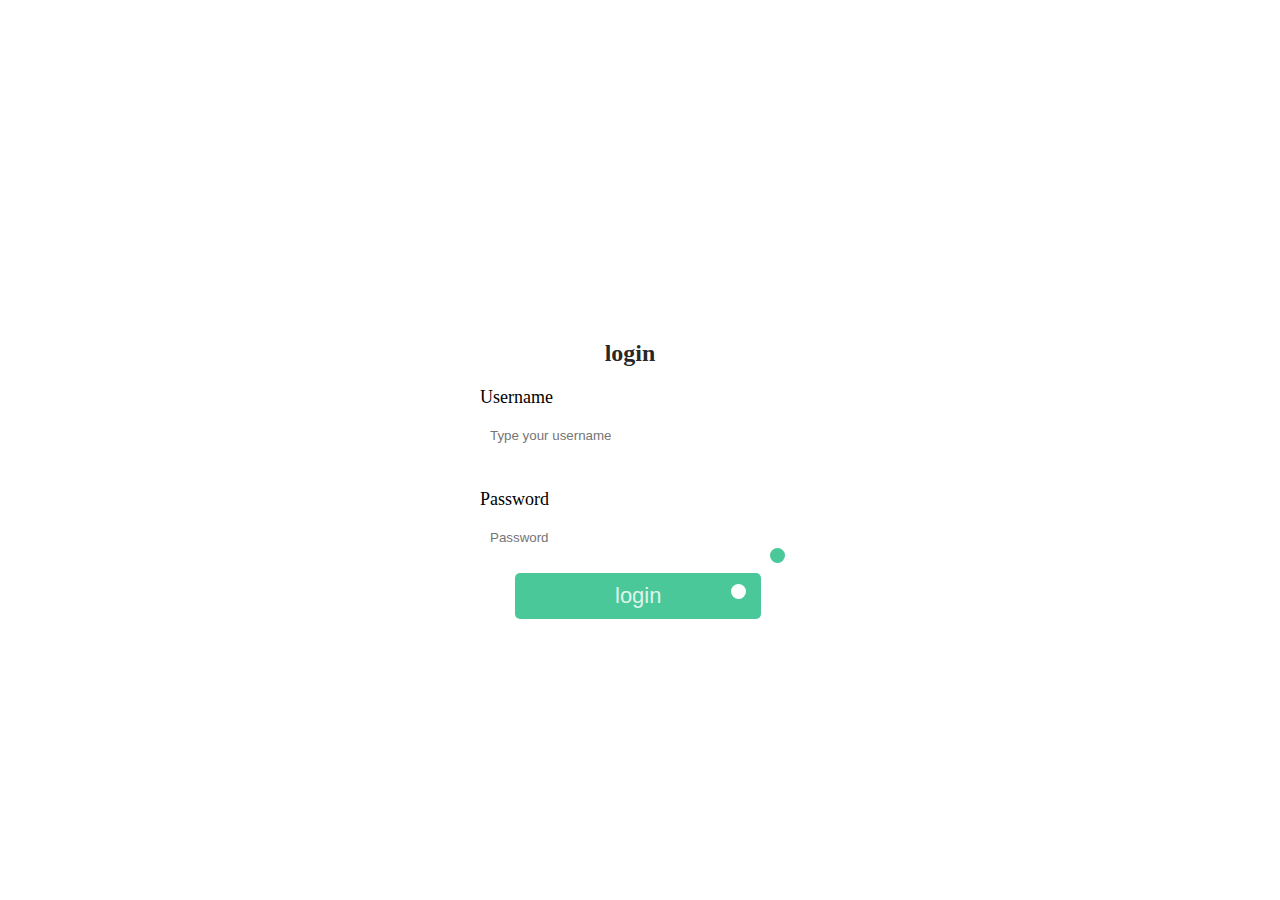
<file: login.html>
<!DOCTYPE html>
<html lang="en">
<head>
    <meta charset="UTF-8">
    <meta http-equiv="X-UA-Compatible" content="IE=edge">
    <meta name="viewport" content="width=device-width, initial-scale=1.0">
    <title>Document</title>
    <link rel="stylesheet" href="./login.css">
</head>
<body>
    <form>
        <h2>login</h2>
        <label for="username">Username</label>
        <input type="username" name="username" id="username" placeholder="Type your username">
        <br><br><br>

        <label for="password">Password</label>
        <input type="password" name="password" id="password" placeholder="Password">
<br><br>
        <input type="submit" value="login">
        <div class="div1"></div>
        <div class="div2"></div>
    </form>
    
</body>
</html>
</file>
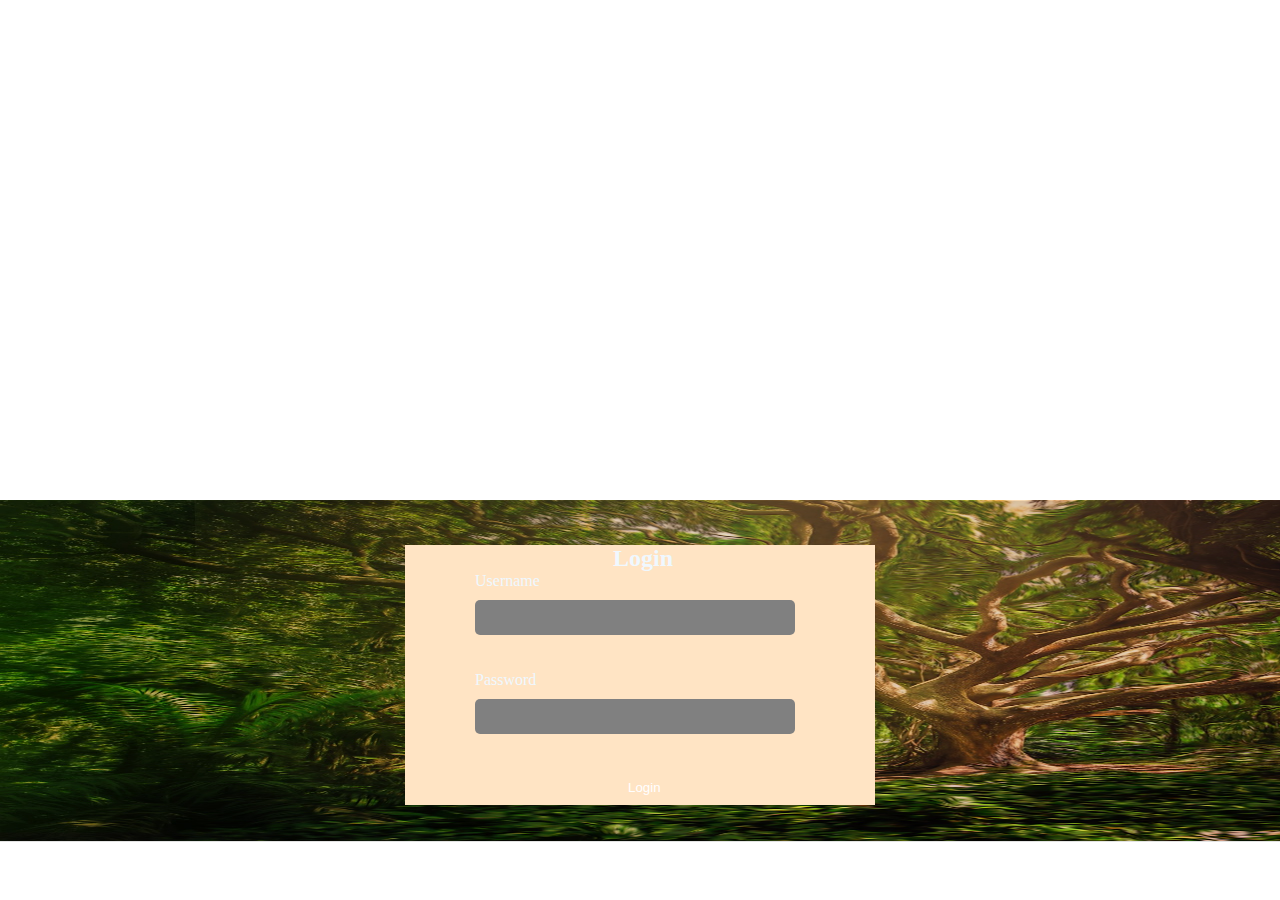
<file: practis.html>
<!DOCTYPE html>
<html lang="en">
<head>
    <meta charset="UTF-8">
    <meta http-equiv="X-UA-Compatible" content="IE=edge">
    <meta name="viewport" content="width=device-width, initial-scale=1.0">
    <title>Document</title>
    <link rel="stylesheet" href="./practis.css">
</head>
<body>
    <div class="ending">
        <img src="./img/background-3390802_1920.jpg" alt="">
        <div class="blk"></div>
      
        <form>
            <h2>Login</h2>

            <label for="username">Username</label> 
            <input type="username" id="username" name="username" >
            <br><br><br>

            <label for="password">Password</label> 
            <input type="password" name="password" id="password" >
            <br><br><br>
            <input type="submit" value="Login">
        </form>
    </div>
</body>
</html>
</file>
<file: login.css>
form{
  width: 300px;
    background-color: transparent;
    margin: 0 auto;
  padding: 20px;
  padding-left: 40px;
  padding-right: 60px;
  margin-top: 300px;
  position: relative;
}

h2{
    text-align: center;
    color: rgba(0, 0, 0, 0.863);
    font-weight: bolder;
}


label{
    display: block;
    margin-bottom: 10px;
    font-size: 18px;
}
input[type="username"],
input[type="password"] {
    width: 300px;
    padding: 10px;
    border-radius: 5px;
    border: none;

}
input[type="submit"]{
    padding: 10px;
    padding-left: 100px;
    padding-right: 100px;
    color: rgba(255, 255, 255, 0.836);
    background-color: rgba(21, 184, 122, 0.767);
    border: none;
    font-size: 22px;
    border-radius: 5px;
    margin-left: 35px;
}
.div1{
    height: 15px;
    width: 15px;
    border-radius: 50%;
    background-color: white;
    position: absolute;
    margin-top: -35px;
    margin-left: 251px;
}
.div2{
    height: 15px;
    width: 15px;
    border-radius: 50%;
    background-color:  rgba(21, 184, 122, 0.767);
    position: absolute;
    margin-top: -71px;
    margin-left: 290px;
}
</file>
<file: practis.css>
*{margin: 0;
padding: 0;}
.ending{
    position: relative;
}
.ending img{
    height: 341px;
    width: 1919px;
    margin-top: 500px;
}

form {
    /* margin-top: -302px;
    margin-left: 400px; */
    width: 400px;
    margin: 0 auto;
    background-color: bisque;
    padding-left: 70px;
    margin-top: -300px;
    position: relative;

 
}
form h2{
   margin-left: 138px;
   margin-top: -10px;
   color: aliceblue;
}
.blk{
    background-color: rgba(0, 0, 0, 0.11);
    position: absolute;
    height: 341px;
    width: 1919px;
    margin-top: -344px;
}
label{
    display: block;
    margin-bottom: 10px;
    color: aliceblue;
}
input[type="username"],
input[type="password"] {
    width: 300px;
    padding: 10px;
    border-radius: 5px;
    border: none;
    background-color: gray;
    color: rgb(255, 255, 255);
    
}
input[type="submit"] {
padding: 10px 10px;
color: rgb(255, 255, 255);
border: none;
border-radius: 5px;
background-color: transparent;
cursor: pointer;
margin-left: 143px;
}
</file>
